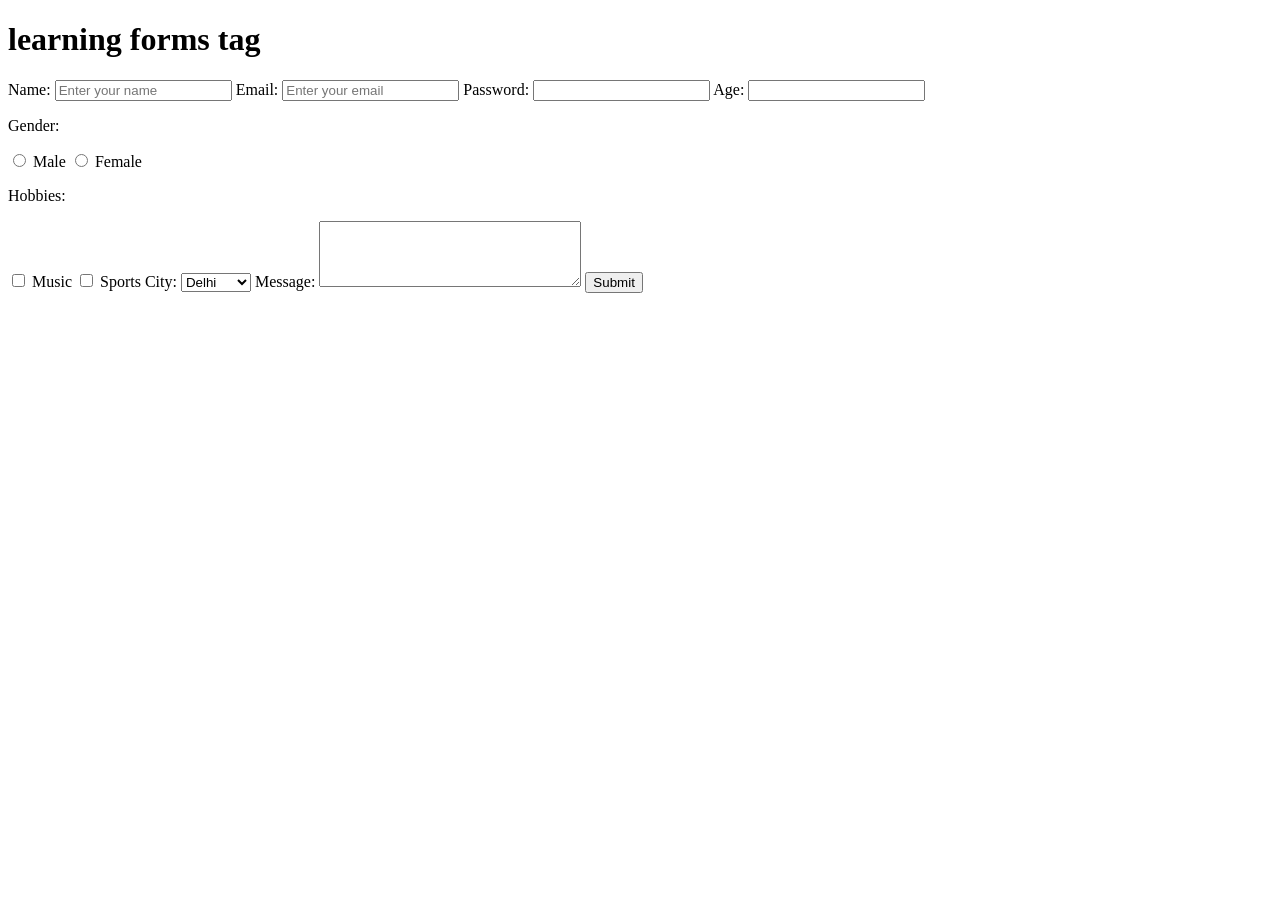
<file: learning.html>
<!DOCTYPE html>
<html lang="en">
<head>
    <meta charset="UTF-8">
    <meta name="viewport" content="width=device-width, initial-scale=1.0">
    <title>Document</title>
</head>
<body>
    <h1>learning forms tag</h1>
    <form action="submit.html" method="post">
    <label for="name">Name:</label>
    <input type="text" id="name" name="username" placeholder="Enter your name" required>

    <label for="email">Email:</label>
    <input type="email" id="email" name="email" placeholder="Enter your email" required>

    <label for="pass">Password:</label>
    <input type="password" id="pass" name="password">

    <label for="age">Age:</label>
    <input type="number" id="age" name="age">

    <p>Gender:</p>
    <input type="radio" id="m" name="gender" value="male">
    <label for="m">Male</label>
    <input type="radio" id="f" name="gender" value="female">
    <label for="f">Female</label>

    <p>Hobbies:</p>
    <input type="checkbox" id="h1" name="hobby" value="music">
    <label for="h1">Music</label>
    <input type="checkbox" id="h2" name="hobby" value="sports">
    <label for="h2">Sports</label>

    <label for="city">City:</label>
    <select id="city" name="city">
        <option value="delhi">Delhi</option>
        <option value="mumbai">Mumbai</option>
    </select>

    <label for="msg">Message:</label>
    <textarea id="msg" name="message" rows="4" cols="30"></textarea>

    <button type="submit">Submit</button>
</form>
    
</body>
</html>
</file>
